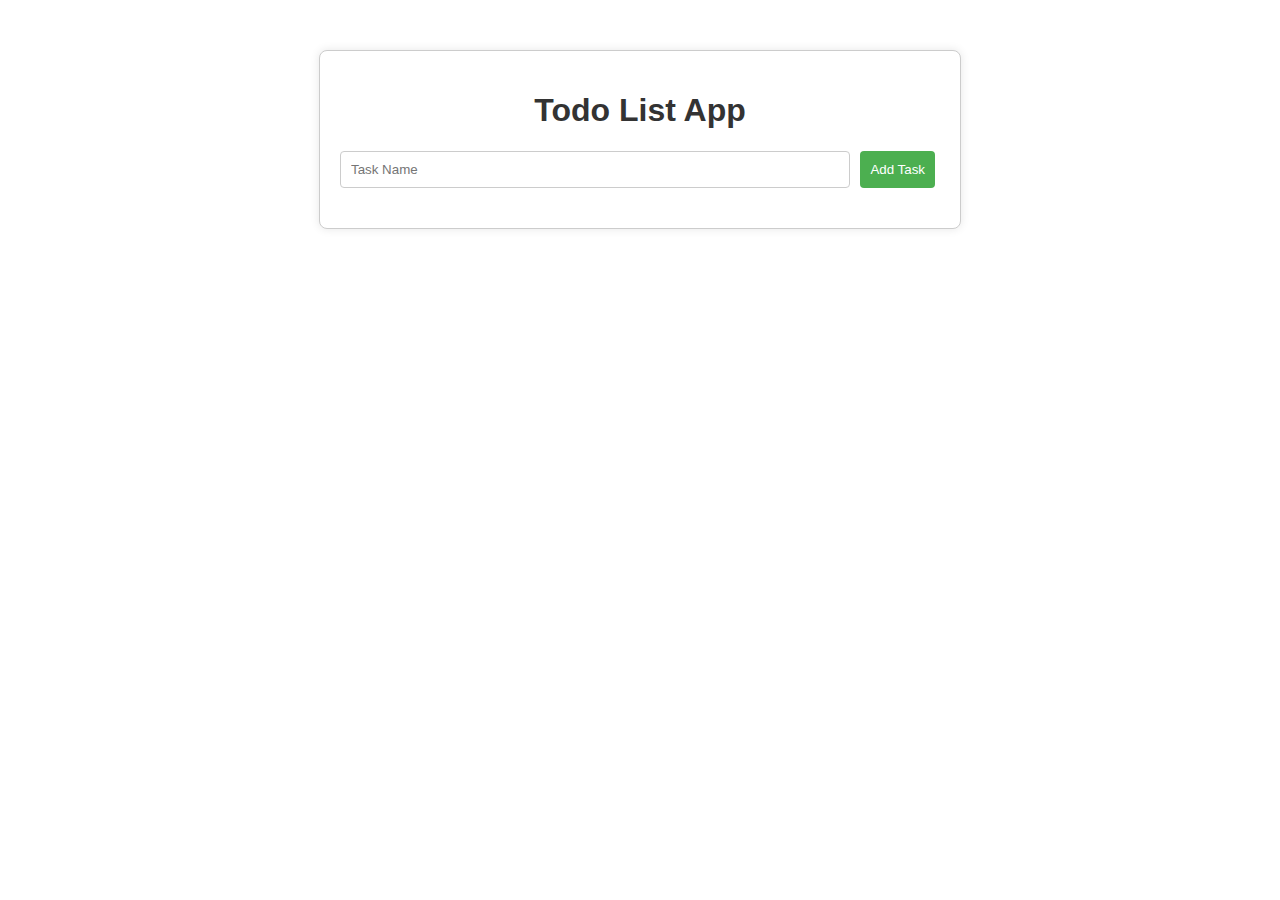
<file: index.html>
<!DOCTYPE html>
<html lang="en">
<head>
    <meta charset="UTF-8">
    <meta name="viewport" content="width=device-width, initial-scale=1.0">
    <link rel="stylesheet" href="style.css">
    <title>Todo-List-App</title>
</head>
<body>
    <div class="container">
        <h1>Todo List App</h1>
        <div class="input">
            <input type="text" placeholder="Task Name">
            <button class="add" onclick="addItem()">Add Task</button>
        </div>
        <ul></ul>
    </div>
    

    <script src="script.js"></script>
    
</body>
</html>
</file>
<file: style.css>
body {
    font-family: 'Arial', sans-serif;
    margin: 0;
    padding: 0;
    box-sizing: border-box;
}

.container {
    max-width: 600px;
    margin: 50px auto;
    padding: 20px;
    border: 1px solid #ccc;
    border-radius: 8px;
    background-color: #fff;
    box-shadow: 0 0 10px rgba(0, 0, 0, 0.1);
}

h1 {
    text-align: center;
    color: #333;
}

.input {
    display: flex;
    margin-bottom: 20px;
}

input[type="text"] {
    flex: 1;
    padding: 10px;
    border: 1px solid #ccc;
    border-radius: 4px;
    margin-right: 10px;
}

.add {
    padding: 10px;
    background-color: #4CAF50;
    color: #fff;
    border: none;
    border-radius: 4px;
    cursor: pointer;
}

ul {
    list-style-type: none;
    padding: 0;
}

li {
    display: flex;
    justify-content: space-between;
    align-items: center;
    border: 1px solid #eee;
    margin-bottom: 10px;
    padding: 10px;
    border-radius: 4px;
    box-shadow: 0 2px 4px rgba(0, 0, 0, 0.1);
}

.task-name {
    flex: 1;
    display: flex;
    align-items: center;
}

input[type="checkbox"] {
    margin-right: 10px;
}

.buttons {
    display: flex;
}

button {
    padding: 8px;
    margin-right: 5px;
    background-color: #333;
    color: #fff;
    border: none;
    border-radius: 4px;
    cursor: pointer;
}

button:hover {
    background-color: #555;
}

.completed {
    text-decoration: line-through;
    color: #888;
}

@media only screen and (max-width: 600px) {
    .container {
        max-width: 100%;
        border-radius: 0;
    }

    .input {
        flex-direction: column;
    }

    input {
        margin-bottom: 10px;
    }
}
</file>
